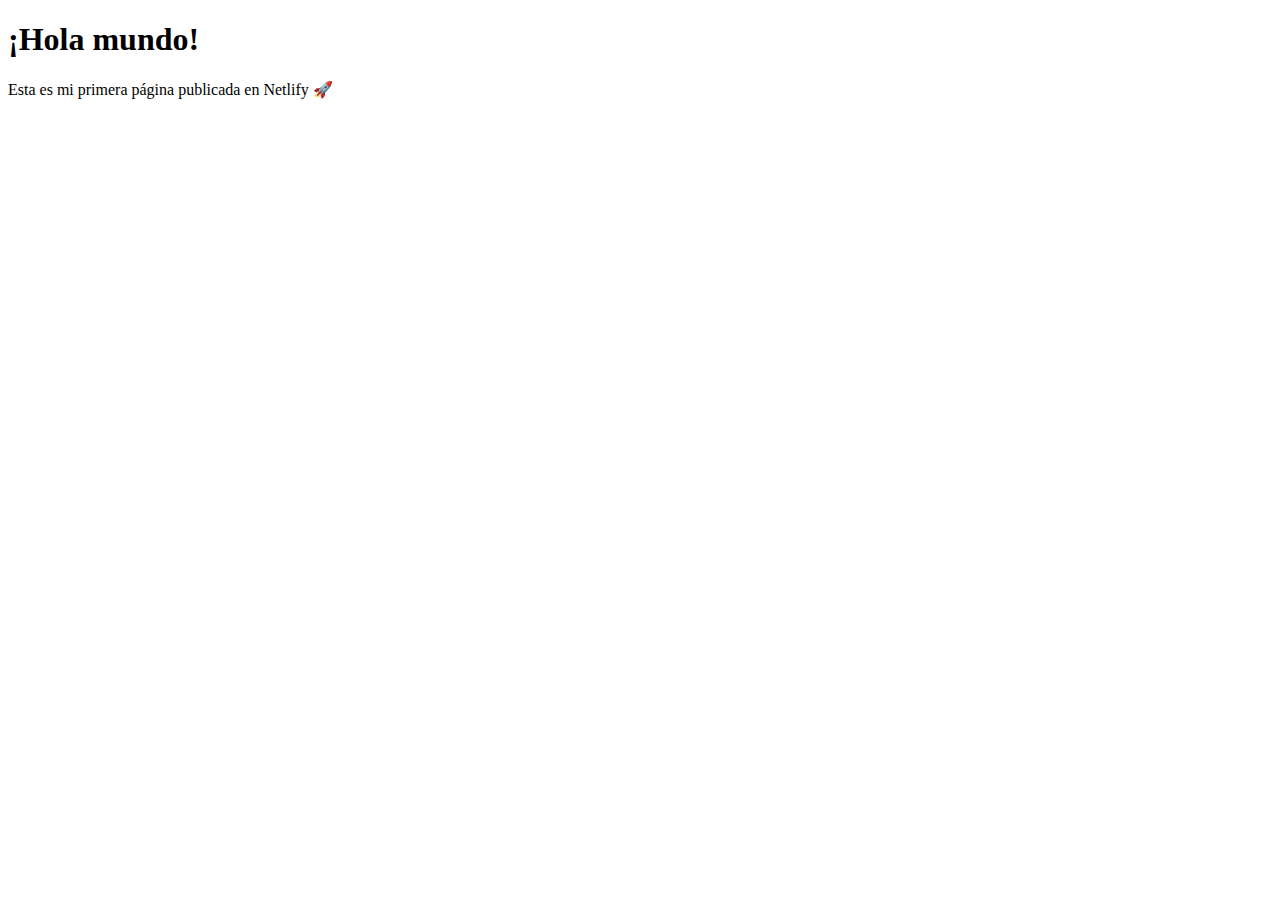
<file: index.html>
<!DOCTYPE html>
<html lang="es">
<head>
  <meta charset="UTF-8">
  <title>Mi primera web en Netlify</title>
</head>
<body>
  <h1>¡Hola mundo!</h1>
  <p>Esta es mi primera página publicada en Netlify 🚀</p>
</body>
</html>
</file>
